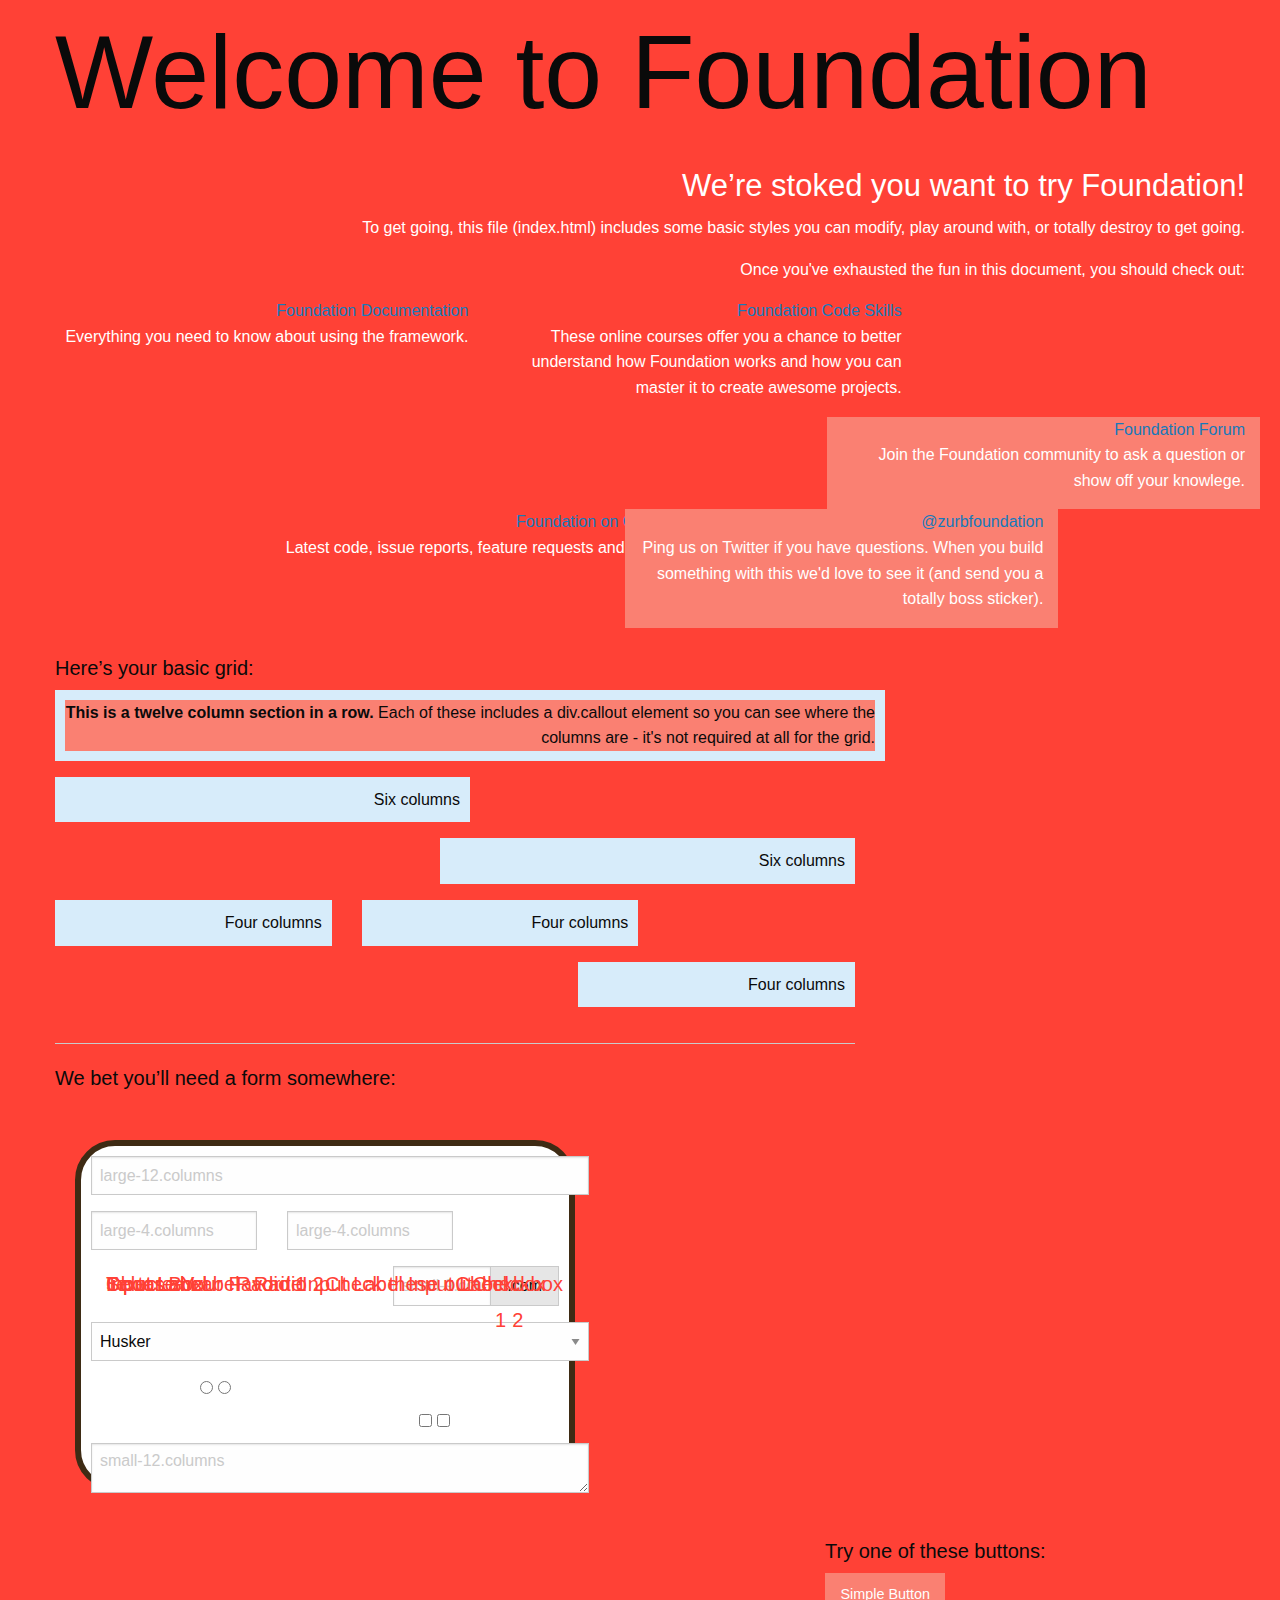
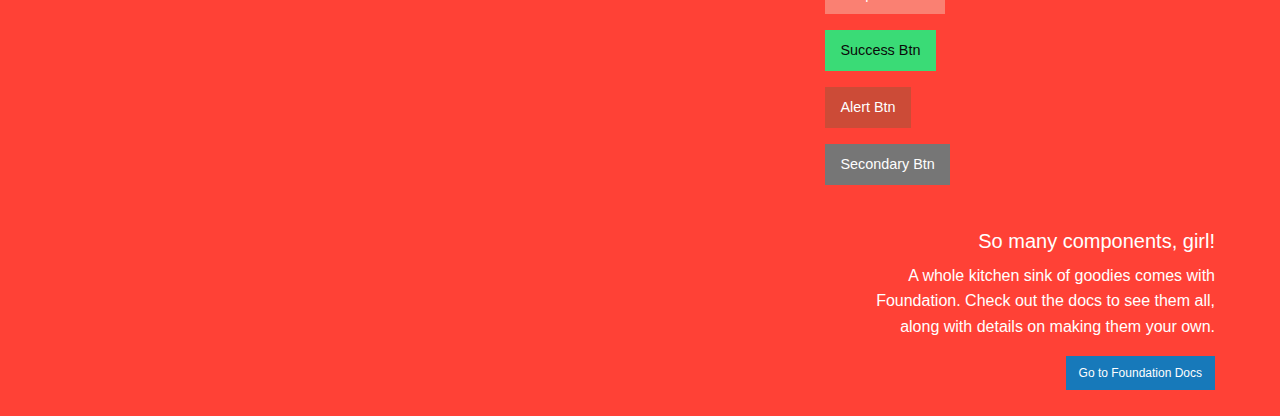
<file: foundation.html>
<!doctype html>
<html class="no-js" lang="en" dir="ltr">
  <head>
    <meta charset="utf-8">
    <meta http-equiv="x-ua-compatible" content="ie=edge">
    <meta name="viewport" content="width=device-width, initial-scale=1.0">
    <title>Foundation for Sites</title>
    <link rel="stylesheet" href="css/foundation.css">
    <link rel="stylesheet" href="css/app.css">
  </head>
  <body>
    <div class="row">
      <div class="large-12 columns">
        <h1>Welcome to Foundation</h1>
      </div>
    </div>

    <div class="row">
        <div class="large-12-4 columns" style="background: lightblue"></div>
    </div>
    <div class="row"
        <div class="callout"></div>
        <div class="medium-6 columns" style="background: lightgreen"></div>
        <div class="medium-2 columns" style="background: salmon"></div>
     </div>

    <div class="row">
      <div class="large-12 columns">
        <div class="callout">
          <h3>We&rsquo;re stoked you want to try Foundation! </h3>
          <p>To get going, this file (index.html) includes some basic styles you can modify, play around with, or totally destroy to get going.</p>
          <p>Once you've exhausted the fun in this document, you should check out:</p>
          <div class="row">
            <div class="large-4 medium-4 columns">
              <p><a href="http://foundation.zurb.com/docs">Foundation Documentation</a><br />Everything you need to know about using the framework.</p>
            </div>
            <div class="large-4 medium-4 columns">
              <p><a href="http://zurb.com/university/code-skills">Foundation Code Skills</a><br />These online courses offer you a chance to better understand how Foundation works and how you can master it to create awesome projects.</p>
            </div>
            <div class="large-4 medium-4 columns " style="background: salmon">
              <p><a href="http://foundation.zurb.com/forum">Foundation Forum</a><br />Join the Foundation community to ask a question or show off your knowlege.</p>
            </div>
          </div>
          <div class="row">
            <div class="large-4 medium-4 medium-push-2 columns">
              <p><a href="http://github.com/zurb/foundation">Foundation on Github</a><br />Latest code, issue reports, feature requests and more.</p>
            </div>
            <div class="large-4 medium-4 medium-pull-2 columns" style="background: salmon">
              <p><a href="https://twitter.com/ZURBfoundation">@zurbfoundation</a><br />Ping us on Twitter if you have questions. When you build something with this we'd love to see it (and send you a totally boss sticker).</p>
            </div>
          </div>
        </div>
      </div>
    </div>

    <div class="row">
      <div class="large-8 medium-8 columns">
        <h5>Here&rsquo;s your basic grid:</h5>
        <!-- Grid Example -->

        <div class="row">
          <div class="large-12 columns">
            <div class="primary callout">
              <p style="background: salmon"><strong>This is a twelve column section in a row.</strong> Each of these includes a div.callout element so you can see where the columns are - it's not required at all for the grid.</p>
            </div>
          </div>
        </div>
        <div class="row">
          <div class="large-6 medium-6 columns">
            <div class="primary callout">
              <p>Six columns</p>
            </div>
          </div>
          <div class="large-6 medium-6 columns">
            <div class="primary callout">
              <p>Six columns</p>
            </div>
          </div>
        </div>
        <div class="row">
          <div class="large-4 medium-4 small-4 columns">
            <div class="primary callout">
              <p>Four columns</p>
            </div>
          </div>
          <div class="large-4 medium-4 small-4 columns">
            <div class="primary callout">
              <p>Four columns</p>
            </div>
          </div>
          <div class="large-4 medium-4 small-4 columns">
            <div class="primary callout">
              <p>Four columns</p>
            </div>
          </div>
        </div>

        <hr />

        <h5>We bet you&rsquo;ll need a form somewhere:</h5>
        <form>
          <div class="row">
            <div class="large-12 columns">
              <label>Input Label</label>
              <input type="text" placeholder="large-12.columns" />
            </div>
          </div>
          <div class="row">
            <div class="large-4 medium-4 columns">
              <label>Input Label</label>
              <input type="text" placeholder="large-4.columns" />
            </div>
            <div class="large-4 medium-4 columns">
              <label>Input Label</label>
              <input type="text" placeholder="large-4.columns" />
            </div>
            <div class="large-4 medium-4 columns">
              <div class="row collapse">
                <label>Input Label</label>
                <div class="input-group">
                  <input type="text" placeholder="small-9.columns" class="input-group-field" />
                  <span class="input-group-label">.com</span>
                </div>
              </div>
            </div>
          </div>
          <div class="row">
            <div class="large-12 columns">
              <label>Select Box</label>
              <select>
                <option value="husker">Husker</option>
                <option value="starbuck">Starbuck</option>
                <option value="hotdog">Hot Dog</option>
                <option value="apollo">Apollo</option>
              </select>
            </div>
          </div>
          <div class="row">
            <div class="large-6 medium-6 columns">
              <label>Choose Your Favorite</label>
              <input type="radio" name="pokemon" value="Red" id="pokemonRed"><label for="pokemonRed">Radio 1</label>
              <input type="radio" name="pokemon" value="Blue" id="pokemonBlue"><label for="pokemonBlue">Radio 2</label>
            </div>
            <div class="large-6 medium-6 columns">
              <label>Check these out</label>
              <input id="checkbox1" type="checkbox"><label for="checkbox1">Checkbox 1</label>
              <input id="checkbox2" type="checkbox"><label for="checkbox2">Checkbox 2</label>
            </div>
          </div>
          <div class="row">
            <div class="large-12 columns">
              <label>Textarea Label</label>
              <textarea placeholder="small-12.columns"></textarea>
            </div>
          </div>
        </form>
      </div>

      <div class="large-4 medium-4 columns">
        <h5>Try one of these buttons:</h5>
        <p><a href="#" class="button" style="background: salmon">Simple Button</a><br/>
        <a href="#" class="success button">Success Btn</a><br/>
        <a href="#" class="alert button">Alert Btn</a><br/>
        <a href="#" class="secondary button">Secondary Btn</a></p>
        <div class="callout">
          <h5>So many components, girl!</h5>
          <p>A whole kitchen sink of goodies comes with Foundation. Check out the docs to see them all, along with details on making them your own.</p>
          <a href="http://foundation.zurb.com/sites/docs/" class="small button">Go to Foundation Docs</a>
        </div>
      </div>
    </div>

    <script src="js/vendor/jquery.js"></script>
    <script src="js/vendor/what-input.js"></script>
    <script src="js/vendor/foundation.js"></script>
    <script src="js/app.js"></script>
  </body>
</html>
</file>
<file: css/app.css>
/*p {
	width: 50px;
	height: 50px;
	background-color: blue; 
	float: left;
	padding: 10px;
	} */
/*.page{
    height:100%;
    width:100%;
}*/
/*body,html{
    height:100%;
    width:100%;
}
*/

.off-canvas-content {
    overflow: hidden;
}
body {
    background: #36c3e5;
    background: #FF4136;
}
.callout {
    background: #36c3e5;
    background: #FF4136;
    padding: 10px;
    color: white;
    text-align: right;
    border: none;
    margin-top: 0px;
}
/* removes the border */

.x-callout:before {
    display: none;
}
.callout H1 {
    font-family: 'Syncopate', sans-serif;
    font-weight: bold;
    font-size: 90px;
}
#feelSpectrumText {
    letter-spacing: 1em;
    line-height: 2px;
    margin-bottom: 6px;
    text-align: left;
}
/**{
		background: #ff7bac;
	}*/

#talkInvite {
    font-size: 45px;
    font-family: 'Gloria Hallelujah', cursive;
    font-family: 'Architects Daughter', cursive;
    font-family: 'Jura', sans-serif;
    font-family: 'Passion One', cursive;
    font-family: 'Comfortaa', cursive;
    line-height: 3px;
    color: #FF4136;
    margin-bottom: 2px;
    margin-top: 20px;
    background: white;
    border-radius: 40%;
}
#selfieInvite {
    font-size: 60px;
    font-family: 'Gloria Hallelujah', cursive;
    font-family: 'Architects Daughter', cursive;
    font-family: 'Jura', sans-serif;
    font-family: 'Passion One', cursive;
    font-family: 'Comfortaa', cursive;
    line-height: 3px;
    color: #FF4136;
    margin-bottom: 2px;
    margin-top: 20px;
    background: white;
    border-radius: 40%;
    text-align: right;
}
#selfieColorButton {
    line-height: 18px;
}
#selfieColorButton:hover #selfieFrame {
    color:black;
}
#keepButton {
    /*	float:left;*/
}
#deleteButton {
    /*float:left;*/
}
#storeTxtButton {
    /*float:left;*/
}
#selfieFrame {
    font-size: 20px;
    font-family: 'Gloria Hallelujah', cursive;
    font-family: 'Architects Daughter', cursive;
    font-family: 'Jura', sans-serif;
    font-family: 'Passion One', cursive;
    font-family: 'Comfortaa', cursive;
    line-height: 13px;
    padding: 20px;
    height: 350px;
    width: 250px;
    color: #FF4136;
    margin-bottom: 2px;
    margin-top: 20px;
    background: white;
    border-radius: 60%;
    text-align: right;
    border: 20px solid lightgreen;
    padding: 10px;
}
}
/*#giveText{
		font-size: 30px;
		color:#FF4136;
		line-height: 6px;
	
	}*/

#sayText {
    font-size: 20px;
    color: #666;
}
#pencilColor {
    font-size: 350px;
    float: right;
    width: 40%;
    height: 40%;
    margin-right: 50px;
    padding: 0px;
    color: white;
}
#pencilColor:hover {
    float: center;
    width: 40%;
    height: 40%;
    margin-right: 80px;
    padding: 0px;
    border-style: none;
    font-size: 350px;
    color: #62FA44;
    color: navajowhite;
}
#getYourTextColor {
    /* @extend .transition*/
    
    margin-top: 20px;
    background-color: #FF4136;
    border: 1px solid #FF4136;
    line-height: 0;
    display: inline-block;
    box-sizing: border-box;
    padding: 20px 15px;
    /*	    border-radius: 60px;*/
    
    color: white;
    letter-spacing: 0.4em;
    position: relative;
    top: 20px;
    z-index: 1;
    font-size: 16px;
    font-weight: bold;
}
#getYourTextColor:hover {
    color: white;
    background-color: salmon;
    border: 2px solid white;
}
#getYourTextColor:hover #pencilColor {
    color: lightgreen;
}
.box {
    float: left;
    width: 35px;
    height: 35px;
    margin: 5px;
    border: 5px solid white;
    align-items: right;
}
.box:hover {
    border-radius: 40%;
    box-shadow: 1px 1px white, 2px 2px white, 3px 3px white;
    -webkit-transform: translateX(-3px);
    transform: translateX(-3px);
}
#cameraFeel {
    float: right;
    width: 40%;
    height: 40%;
    margin-right: 50px;
    padding: 0px;
    border-style: none;
    color: white;
    font-size: 400px;
}
#cameraFeel:hover {
    float: center;
    width: 40%;
    height: 40%;
    margin-right: 80px;
    padding: 0px;
    border-style: none;
    font-size: 400px;
    color: #13b4ff;
    color: navajowhite;
}
#smCamera {
    color: black;
    text-align: right;
}
/*#cameraFeel{
		visibility: hidden;
	}
	
	.camera:hover #cameraFeel {
	   visibility: visible;
	   font-size: 20px;
		color:white;  
	} 

	*/

#pencilFeel {
    float: right;
    width: 40%;
    height: 40%;
    margin-right: 50px;
    padding: 0px;
    color: white;
    font-size: 400px;
}
#pencilFeel:hover {
    float: center;
    width: 40%;
    height: 40%;
    margin-right: 80px;
    padding: 0px;
    border-style: none;
    font-size: 400px;
    color: #62FA44;
    color: navajowhite;
}
#textCamera {
    font-size: 30px;
    color: white;
    padding-left: none;
    text-align: center;
    font-family: 'Syncopate', sans-serif;
    margin-top: 30px;
}
#textPencil {
    font-size: 30px;
    color: white;
    padding-left: none;
    text-align: center;
    font-family: 'Syncopate', sans-serif;
    margin-top: 30px;
}
#selfieCapture {
    clear: both;
    position: relative;
    display: inline-block;
    max-width: 500px;
    min-width: 500px;
    height: 400px;
    box-sizing: border-box;
    padding: 30px 20px;
    background-color: white;
    border-radius: 40px;
    margin: 40px 20px;
    font-family: "Helvetica", sans-serif;
    border: 7px solid #3e2b14;
    padding: 10px;
}
/*	margin-top: 0;
	padding: none;

  white-space: nowrap;
  position: relative;

  left: -60px;
  transform: rotate(270deg);*/
}
.icons {
    border: .1px solid white;
    border-radius: 40px;
    padding: 10px 40px;
}
}
/*.singleBracket {
		font-size: 300px;
		/*margin: 5px;*/
/*transform: rotate(-90deg);
		visibility: visible;
		color: black;
	/*	z-index: 1;*/
/*}*/
/*.bracket /*.singleBracket*/
/*.button*/
/*#yearButton {
		visibility: hidden;
	
	}*/
/*.bracket*/
/*.singleBracket*/
/*:hover .button #yearButton{
		
		visibility: visible;  */
/*margin: 5px;*/
/*transform: rotate(-90deg);*/
}
/*1.	anxious
	2.	bored
	3.	thoughtful
	4.	happy
	5.	lonely
	6.	confident
	7.	cold
	8.	disappointed
	9.	exhausted
	10.	satisfied*/

.feel {
    color:white;
    font-size: 18px;
}
.blue {
    background: #13b4ff;
}
.blue #blueFeel {
    visibility: hidden;
}
.blue:hover #blueFeel {
    visibility: visible;
    position: relative;
    bottom:-40px;
    right: -20px;
}
.purple {
    background: #ab3fdd;
}
.purple #purpleFeel {
    visibility: hidden;
}
.purple:hover #purpleFeel {
    visibility: visible;
    position: relative;
    bottom:-40px;
}
.pink {
    background: #FA40BC;
}
.pink #pinkFeel {
    visibility: hidden;
}
.pink:hover #pinkFeel {
    visibility: visible;
    position: relative;
    bottom:-40px;
}
.salmon {
    background: salmon;
}
.salmon #salmonFeel {
    visibility: hidden;
}
.salmon:hover #salmonFeel {
    visibility: visible;
    position: relative;
    bottom:-40px;
}
.yellow {
    background: yellow;
}
.yellow #yellowFeel {
    visibility: hidden;
}
.yellow:hover #yellowFeel {
    visibility: visible;
    position: relative;
    bottom:-40px;
}
.lightgreen {
    background: lightgreen;
}
.lightgreen #lightgreenFeel {
    visibility: hidden;
}
.lightgreen:hover #lightgreenFeel {
    visibility: visible;
    position: relative;
    bottom:-40px;
}
.lightblue {
    background: lightblue;
}
.lightblue #lightblueFeel {
    visibility: hidden;
}
.lightblue:hover #lightblueFeel {
    visibility: visible;
    position: relative;
    bottom:-40px;
}
.orange {
    background: orange;
}
.orange #orangeFeel {
    visibility: hidden;
}
.orange:hover #orangeFeel {
    visibility: visible;
    position: relative;
    bottom:-40px;
}
.lime {
    background: #62FA44;
}
.lime #limeFeel {
    visibility: hidden;
}
.lime:hover #limeFeel {
    visibility: visible;
    position: relative;
    bottom:-40px;
}
.candycane {
    background: #E5071F;
}
.candycane #candycaneFeel {
    visibility: hidden;
}
.candycane:hover #candycaneFeel {
    visibility: visible;
    position: relative;
    bottom:-40px;
}
#offCanvasBottom1 {
    background: white;
}
/*form*/

form {
    clear:both;
    position: relative;
    display: inline-block;
    max-width: 500px;
    min-width: 500px;
    height: 350px;
    box-sizing: border-box;
    padding: 30px 20px;
    background-color: white;
    border-radius: 40px;
    margin: 40px 20px;
    font-family: "Helvetica",
    sans-serif;
    font-weight: light;
    text-align: center;
    -webkit-font-smoothing: antialiased;
    border: 6px solid #3e2b14;
    padding: 10px;
}
Form:hover {
    box-shadow: inset 0 0 0 7px #DEDEDE;
}
#inputText {
    /*@extend .transition*/
    
    appearance: none;
    background-color: none;
    border: 1px solid #FF4136;
    line-height: 0;
    font-size: 40px;
    width: 100%;
    /*display: block;*/
    
    box-sizing: border-box;
    padding: 15px 15px;
    border-radius: 60px;
    color: white;
    font-weight: 100;
    letter-spacing: 0.01em;
    position: relative;
    top:60px;
    z-index: 1;
}
#inputText:hover {
    /*translate( 0 , -35px );*/
    
    font-style: italic;
    color: white;
    font-family: "Georgia";
}
#inputText:focus {
    outline: none;
    background: salmon;
    color: white;
    margin-top: 30px;
    margin: 40px 20px;
}
#yourTextColor {
    border-radius: 20%;
    height: 3%;
    width:3% background:white;
}
.question {
    position: relative;
    padding: 10px 0;
}
label {
    /*   @extend .transition*/
    /*transform-origin: left center;*/
    
    color: #FF4136;
    font-weight: 100;
    letter-spacing: 0.01em;
    font-size: 20px;
    box-sizing: border-box;
    padding: 10px 15px;
    display: block;
    position: absolute;
    top: 190px;
    margin-top: -80px;
    z-index: 1;
    pointer-events: none;
}
label:focus {
    z-index: -1;
}
button {
    /* @extend .transition*/
    
    margin-top: 20px;
    background-color: #FF4136;
    border: 1px solid #FF4136;
    line-height: 0;
    display: inline-block;
    box-sizing: border-box;
    padding: 20px 15px;
    /*	    border-radius: 60px;*/
    
    color: white;
    font-weight: 100;
    letter-spacing: 0.4em;
    position: relative;
    top:20px;
    z-index: 1;
    font-size: 16px;
    font-weight: bold;
}
button:hover {
    color: white;
    background-color: salmon;
    border: 2px solid white;
}
button #getColorButton:focus {
    color: white;
    background-color: #FF4136;
}
#backTop {
    background: white color: #666;
    margin-top: 10px;
}
#yearButton {
    clear: both;
    text-align: center;
    line-height: 0px;
    visibility: visible;
    float:left;
    background: white;
    color: #FF4136;
    letter-spacing: .5em;
    margin-top:2px;
    border-style: none;
}
#yearButton:hover {
    color: white;
    background-color: salmon;
    border: 2px solid white;
}
/*ALMOST WORKS HERE HERE */
/*#yearButton:hover */
/*.off-canvas-wrapper .position-bottom {

	 height:100%;   
} 
*/
/*MY VERSION.off-canvas-wrapper 

	STACKOVERFLOW SUGGESTIONS 
	.off-canvas-wrap,.inner-wrap{
    height:100%;   
}*/
/* YEAR IN COLOR CALENDAR*/

ul {
    list-style-type: none;
    box-sizing:border-box;
}
.yearHeader {
    padding: 0px;
    width: 100%;
    background: white;
}
.yearHeader ul {
    margin: 0;
    padding: 0;
}
.yearHeader ul li {
    color: black;
    font-size: 20px;
    text-transform: uppercase;
    letter-spacing: 3px;
    box-sizing:border-box;
}
.yearHeader .prev {
    float: left;
    padding-top: 10px;
    color: #FF4136;
}
.yearHeader .next {
    float: right;
    padding-top: 10px;
    color: #FF4136;
}
/*	.dekCalendar {
	    margin: 0;
	    padding: 10px 0;
	    background-color: black;
	    background-color: navajowhite;
	    box-sizing:border-box;
	    color: white;
	    font-family: sans-serif;
	   
	}*/

.dekCalendar li {
    display: inline-block;
    box-sizing:border-box;
    width: 13.6%;
    color: white;
    text-align: center;
    font-family: sans-serif;
}
.days {
    padding: 10px;
    background:#FF4136;
    margin: 0;
    font-family: sans-serif;
}
.days li {
    list-style-type: none;
    display: inline-block;
    box-sizing:border-box;
    width: 40px;
    height: 40px;
    text-align: center;
    margin-bottom: .5px;
    font-size:12px;
    color: white;
    border:1px white solid;
    border-radius:20%;
}
.days li .monthy {
    list-style-type: none;
    display: inline-block;
    background: white;
    color: black;
    color: #FF4136;
    font-size:15px;
    font-weight: bold;
    font-family: 'Syncopate',
    sans-serif;
    margin-bottom: .5px;
    text-align: center;
    width: 40px;
    height: 40px;
    border-radius:18%;
}
#yearInColorHead {
    font-family: 'Syncopate',
    sans-serif;
    /*		font-weight: bold;*/
    
    font-size: 30px;
    color: #FF4136;
}
/* Add media queries for smaller screens */

@media screen and (max-width: 720px) {
    .weekdays li,
    .days li {
        width: 13.1%;
    }
}
@media screen and (max-width: 420px) {
    .weekdays li,
    .days li {
        width: 12.5%;
    }
    .days li .active {
        padding: 2px;
    }
}
@media screen and (max-width: 290px) {
    .weekdays li,
    .days li {
        width: 12.2%;
    }
}
</file>
